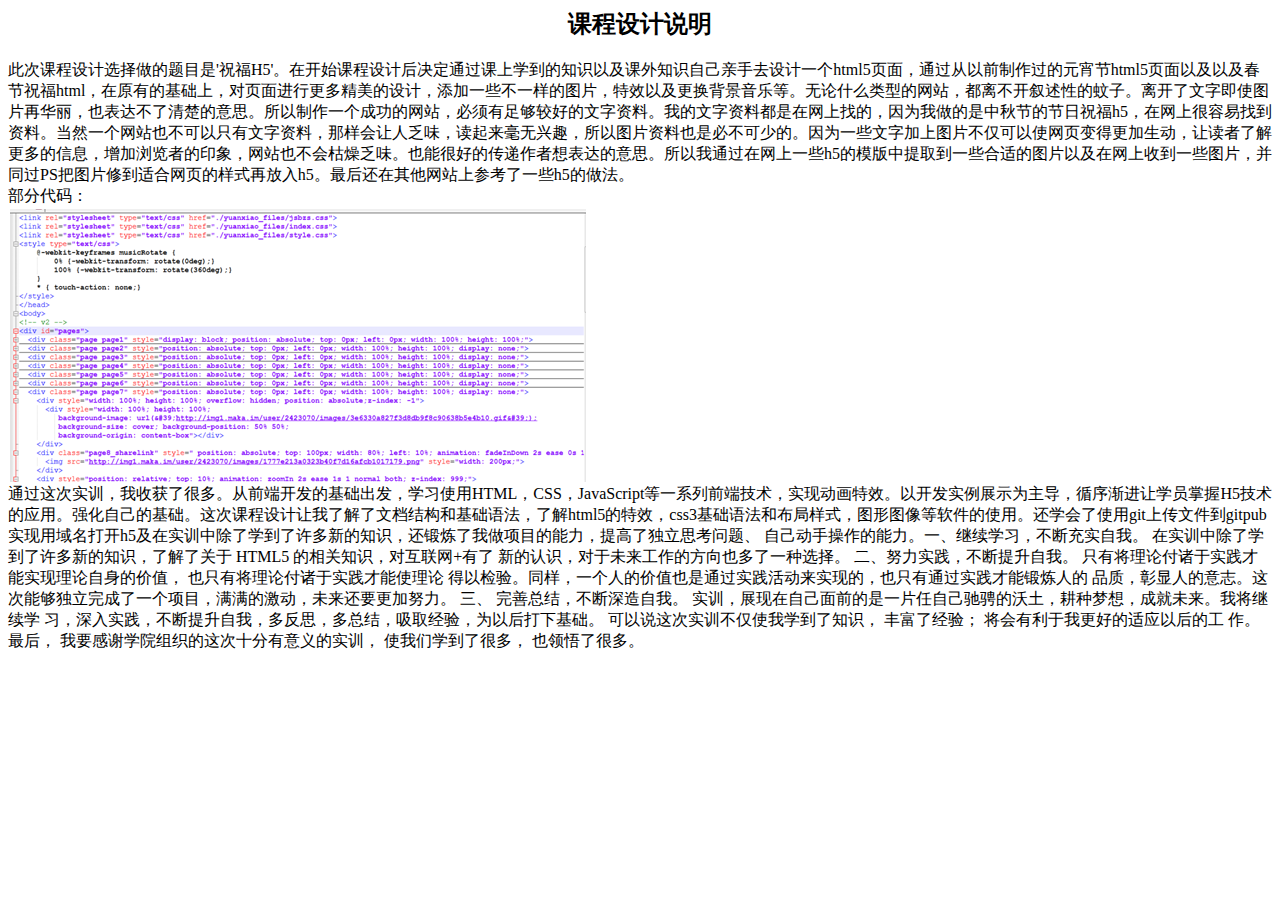
<file: 课程说明.html>
<html>
<head>
<title></title>
<style type="text/css">
<!--
.border{
 border:dashed solid #0066FF;
}                      
/*建立一个边框的样式：第一个属性为边框为虚线的样式，第二个属性为粗，第三个属性为边框颜色，想要什么自己改*/
-->
</style>
</head>
<body>
<h2 align = center >课程设计说明</h2 >  
此次课程设计选择做的题目是'祝福H5'。在开始课程设计后决定通过课上学到的知识以及课外知识自己亲手去设计一个html5页面，通过从以前制作过的元宵节html5页面以及以及春节祝福html，在原有的基础上，对页面进行更多精美的设计，添加一些不一样的图片，特效以及更换背景音乐等。无论什么类型的网站，都离不开叙述性的蚊子。离开了文字即使图片再华丽，也表达不了清楚的意思。所以制作一个成功的网站，必须有足够较好的文字资料。我的文字资料都是在网上找的，因为我做的是中秋节的节日祝福h5，在网上很容易找到资料。当然一个网站也不可以只有文字资料，那样会让人乏味，读起来毫无兴趣，所以图片资料也是必不可少的。因为一些文字加上图片不仅可以使网页变得更加生动，让读者了解更多的信息，增加浏览者的印象，网站也不会枯燥乏味。也能很好的传递作者想表达的意思。所以我通过在网上一些h5的模版中提取到一些合适的图片以及在网上收到一些图片，并同过PS把图片修到适合网页的样式再放入h5。最后还在其他网站上参考了一些h5的做法。</span></br>
部分代码：</br>   
<img src="./微信图片_20180630224453.png"/>
</br>
通过这次实训，我收获了很多。从前端开发的基础出发，学习使用HTML，CSS，JavaScript等一系列前端技术，实现动画特效。以开发实例展示为主导，循序渐进让学员掌握H5技术的应用。强化自己的基础。这次课程设计让我了解了文档结构和基础语法，了解html5的特效，css3基础语法和布局样式，图形图像等软件的使用。还学会了使用git上传文件到gitpub实现用域名打开h5及在实训中除了学到了许多新的知识，还锻炼了我做项目的能力，提高了独立思考问题、 自己动手操作的能力。一、继续学习，不断充实自我。 在实训中除了学到了许多新的知识，了解了关于 HTML5 的相关知识，对互联网+有了 新的认识，对于未来工作的方向也多了一种选择。 二、努力实践，不断提升自我。 只有将理论付诸于实践才能实现理论自身的价值， 也只有将理论付诸于实践才能使理论 得以检验。同样，一个人的价值也是通过实践活动来实现的，也只有通过实践才能锻炼人的 品质，彰显人的意志。这次能够独立完成了一个项目，满满的激动，未来还要更加努力。 三、 完善总结，不断深造自我。 实训，展现在自己面前的是一片任自己驰骋的沃土，耕种梦想，成就未来。我将继续学 习，深入实践，不断提升自我，多反思，多总结，吸取经验，为以后打下基础。 可以说这次实训不仅使我学到了知识， 丰富了经验； 将会有利于我更好的适应以后的工 作。 最后， 我要感谢学院组织的这次十分有意义的实训， 使我们学到了很多， 也领悟了很多。
</body>                                 
</html>
</file>
